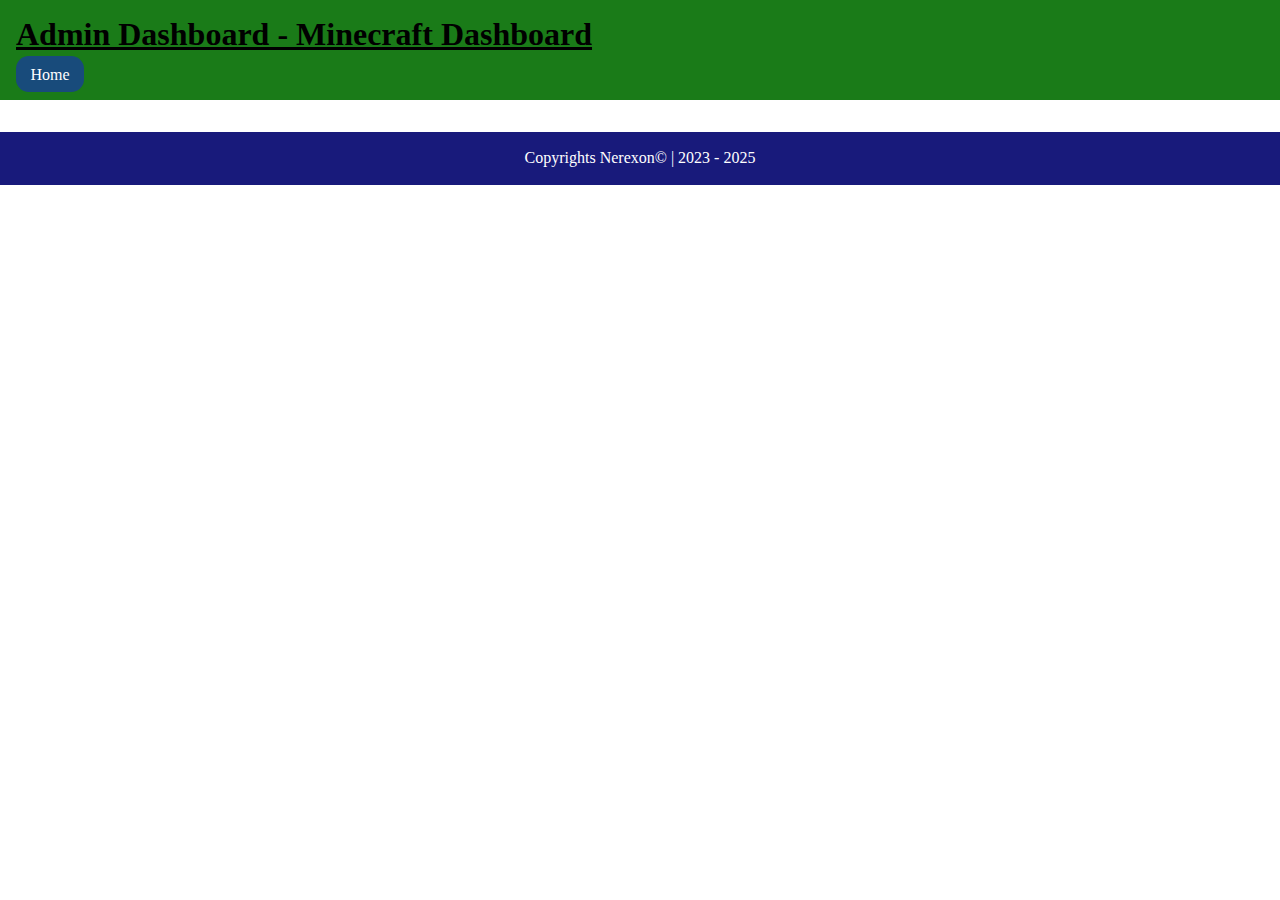
<file: page/minecraft.html>
<!DOCTYPE html>
<html lang="en">
<head>
    <meta charset="UTF-8">
    <meta name="viewport" content="width=device-width, initial-scale=1.0">
    <title>Minecraft server Dashboard</title>
    <link rel="stylesheet" href="/css/shared.css">
</head>
<body>
    <header>
        <h1>Admin Dashboard - Minecraft Dashboard</h1>
        <nav>
            <ul>
                <li><a href="/">Home</a></li>
            </ul>
        </nav>
    </header>
    <main>
        <aside>
            <section class="playerList">
                
            </section>
        </aside>
        <section class="console">
            <section id="stdin">

            </section>
            <section id="stdout">

            </section>
        </section>
        <aside>
            <section class="stats">

            </section>
            <section class="actionButtons">

            </section>
        </aside>
    </main>
    <footer>
        <p>Copyrights Nerexon&copy; | 2023 - 2025</p>
    </footer>
</body>
</html>
</file>
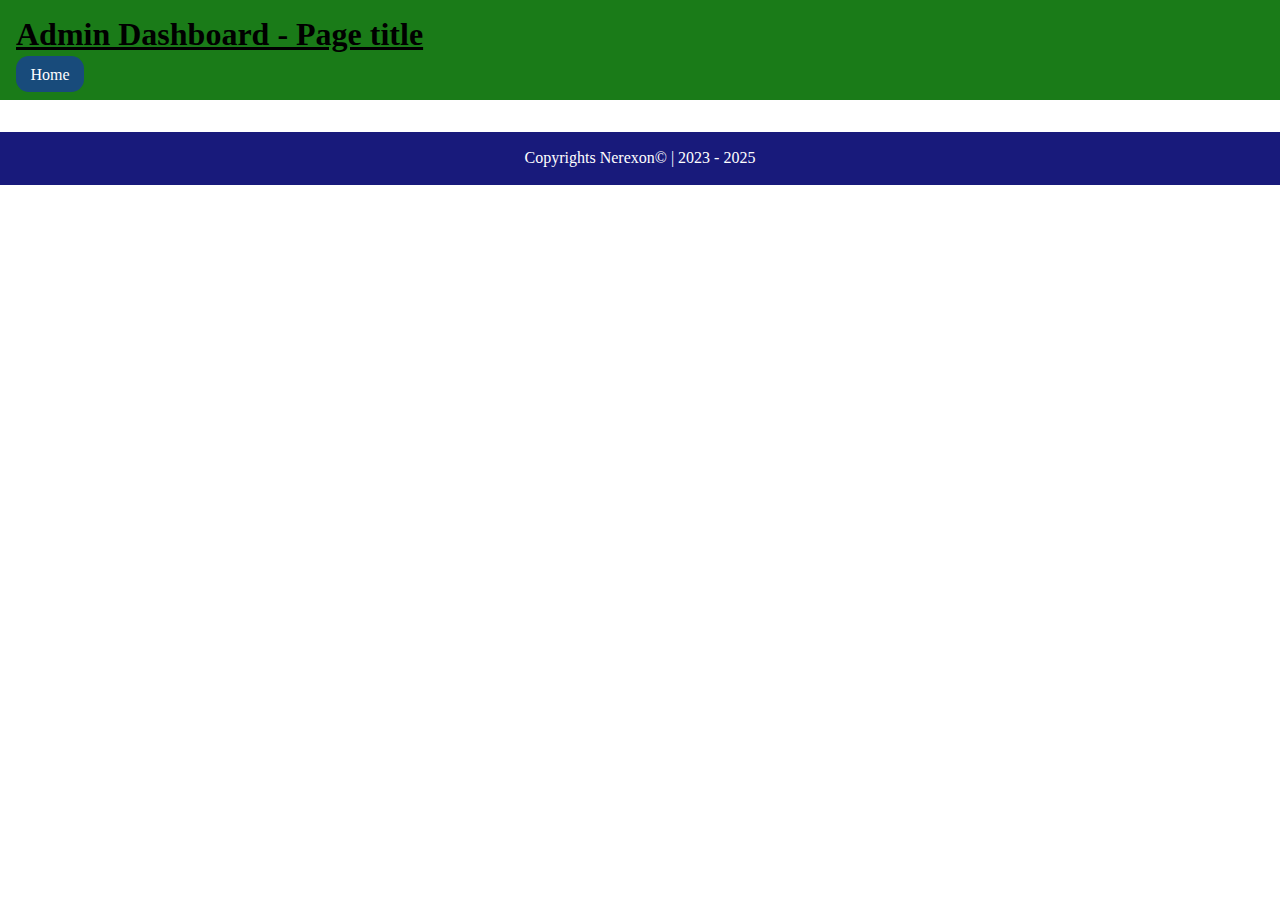
<file: template/page.html>
<!DOCTYPE html>
<html lang="en">
<head>
    <meta charset="UTF-8">
    <meta name="viewport" content="width=device-width, initial-scale=1.0">
    <title>Page title</title>
    <link rel="stylesheet" href="/css/shared.css">
</head>
<body>
    <header>
        <h1>Admin Dashboard - Page title</h1>
        <nav>
            <ul>
                <li><a href="/">Home</a></li>
            </ul>
        </nav>
    </header>
    <main>

    </main>
    <footer>
        <p>Copyrights Nerexon&copy; | 2023 - 2025</p>
    </footer>
</body>
</html>
</file>
<file: css/shared.css>
:root {
    --header-background-color: #1a7b18;
    --header-nav-button-color: #184b7b;
    --footer-background-color: #181a7b;
}

html, body, main {
    margin: 0;
    padding: 0;
    font-size: 1rem;
}


/******************/
/*  Header style  */
/******************/

header {
    padding: 1em;
    background-color: var(--header-background-color);
    user-select: none;
}

header h1 {
    margin: 0;
    text-decoration: solid 3px underline;
}

header ul {
    margin-top: .8em;
    margin-bottom: 0;
    padding: 0;
    list-style: none;
}

header a {
    padding: .6em .9em;
    border-radius: .8em;
    background-color: var(--header-nav-button-color);
    color: #fff;
    text-decoration: none;
}

header a:hover{
    color: #ccc;
}


/****************/
/*  Main style  */
/****************/

main {
    padding: 1em;
}

/******************/
/*  Footer style  */
/******************/

footer {
    padding: .1em;
    background-color: var(--footer-background-color);
    color: #fff;
    text-align: center;
}
</file>
